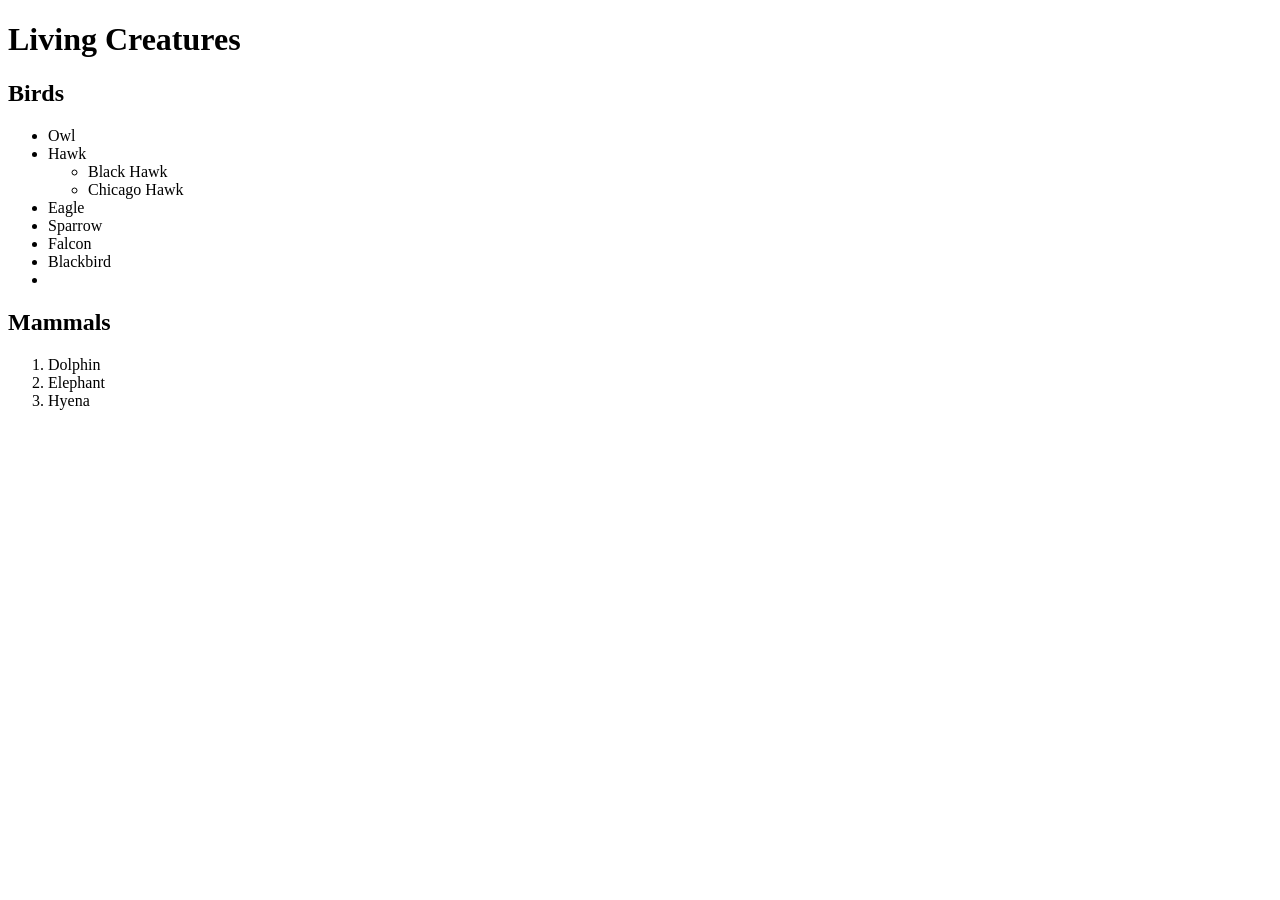
<file: Domashno 1  - Functions and Function Expressions/index.html>
<!DOCTYPE html>
<html>
<head lang="en">
    <meta charset="UTF-8">
    <title></title>
</head>
<body>
    <header>
        <h1>Living Creatures</h1>
    </header>
    <section>
        <article class="birds">
            <h2 class="birds-heading">Birds</h2>
            <ul class="birds-list">
                <li class="bird">Nightingale</li>
                <li class="bird">Owl</li>
                <li class="bird">Hawk
                    <ul>
                        <li class="sub-bird">Black Hawk</li>
                        <li class="sub-bird">Chicago Hawk</li>
                    </ul>
                </li>
                <li id="eagle" class="bird">Eagle</li>
                <li class="bird">Sparrow</li>
                <li class="bird">Falcon</li>
                <li class="bird">Blackbird</li>
            </ul>
        </article>
        <article class="mammals">
            <h2 class="mammal-heading">Mammals</h2>
            <ol class="mammal-list">
                <li id="dolphin" class="mammal">Dolphin</li>
                <li class="mammal">Elephant</li>
                <li class="mammal">Hyena</li>
            </ol>
        </article>

    </section>
<script type="text/javascript" src="6.DOM_Travesal.js" defer></script>
<script type="text/javascript" src="7.DOM_Manipulation.js" defer></script>
</body>
</html>
</file>
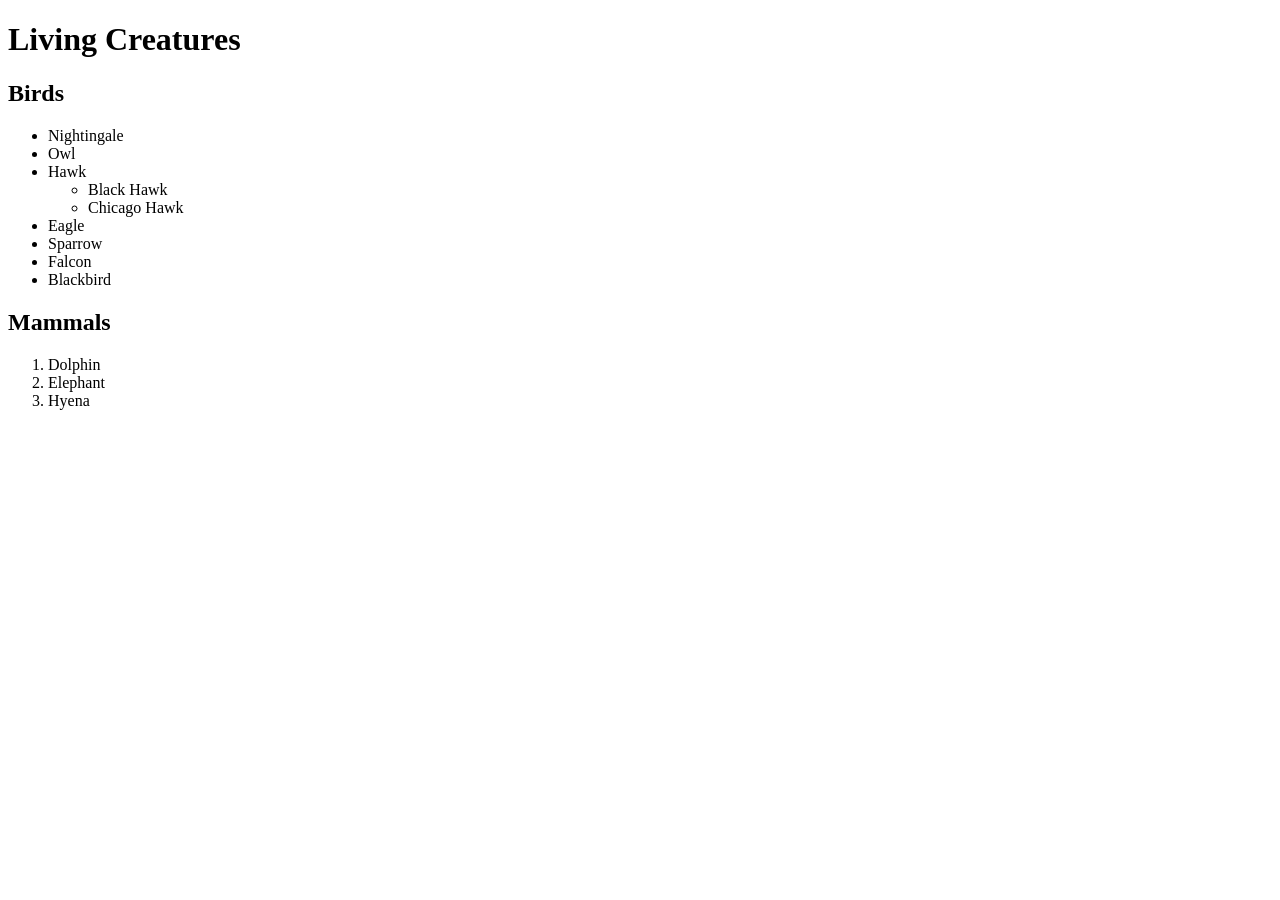
<file: Domashno 1  - Functions and Function Expressions/ot galia/index.html>
<!DOCTYPE html>
<html>
<head lang="en">
    <meta charset="UTF-8">
    <title></title>
</head>
<body>
    <header>
        <h1>Living Creatures</h1>
    </header>
    <section>


        <article class="birds">
            <h2 class="birds-heading">Birds</h2>
            <ul class="birds-list">
                <li class="bird">Nightingale</li>
                <li class="bird">Owl</li>
                <li class="bird">Hawk
                        <ul>
                        <li class="sub-bird">Black Hawk</li>
                        <li class="sub-bird">Chicago Hawk</li>
                    </ul>
                </li>
                <li id="eagle" class="bird">Eagle</li>
                <li class="bird">Sparrow</li>
                <li class="bird">Falcon</li>
                <li class="bird">Blackbird</li>
            </ul>
        </article>



        <article class="mammals">
            <h2 class="mammal-heading">Mammals</h2>
            <ol class="mammal-list">
                <li id="dolphin" class="mammal">Dolphin</li>
                <li class="mammal">Elephant</li>
                <li class="mammal">Hyena</li>
            </ol>
        </article>

    </section>
    <script type="text/javascript" src="06.js"></script>

</body>
</html>
</file>
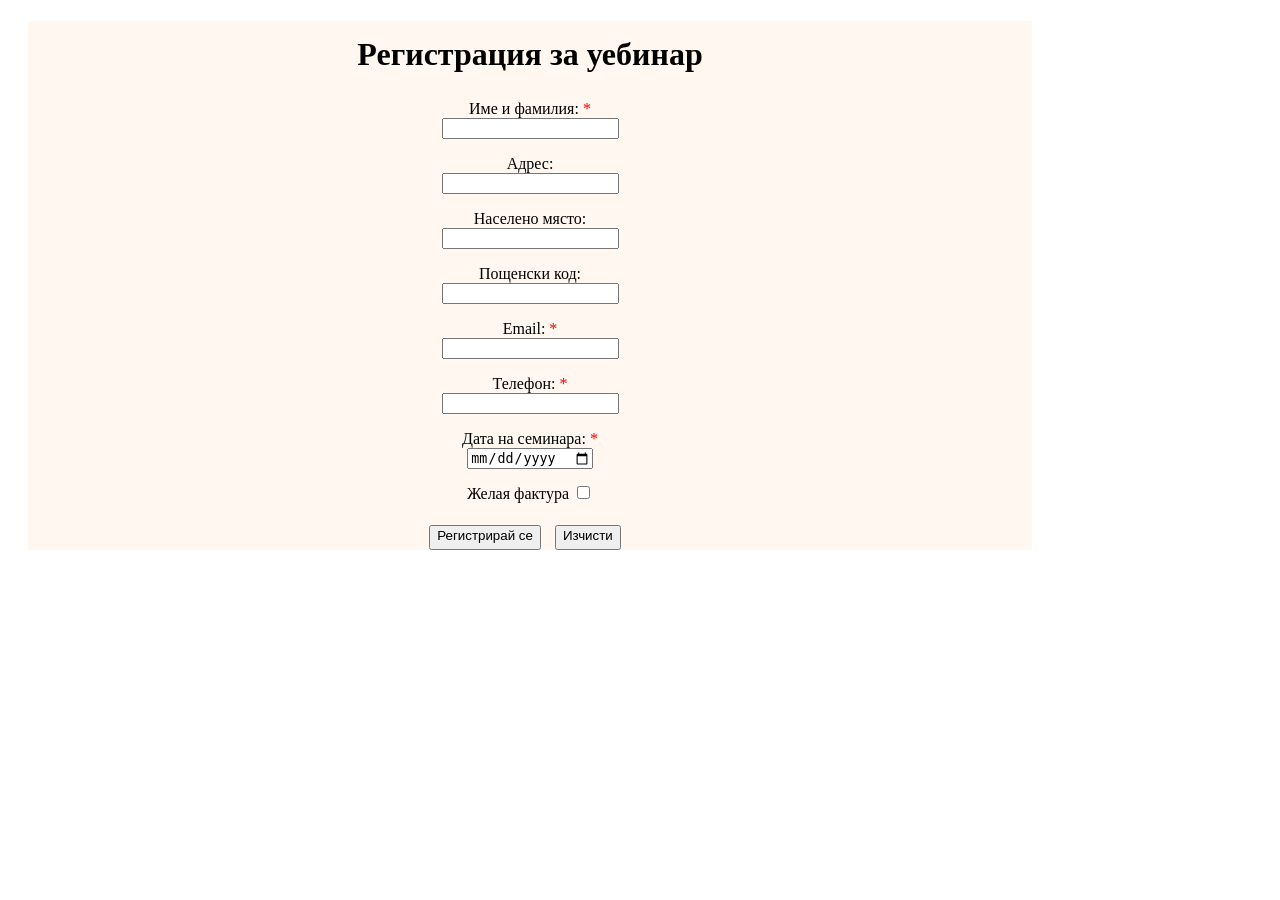
<file: Domashno 2 - DOM/01.Webinar registration form/index.html>
<!DOCTYPE html>
<html lang="en">
<head>
    <meta charset="UTF-8">
    <title>Problem 1 - Webinar registration form</title>
    <link type="text/css" rel="stylesheet" href="styles.css" />
</head>
<body>
    <div id="wrapper">
        <header>
            <h1>Регистрация за уебинар</h1>
        </header>

        <form name="registration" action="/" method="post">
            <div>
                <p>Име и фамилия: <span>*   </span></p>
                <input type="text" name="name" value=" " />

                <p>Адрес: </p>
                <input type="text" name="adress" value=" " />

                <p>Населено място: </p>
                <input type="text" name="location" value=" " />

                <p>Пощенски код: </p>
                <input type="text" name="postal_code" value=" " />

                <p>Email: <span>*   </span></p>
                <input type="email" name="name" value=" " />

                <p>Телефон: <span>*   </span></p>
                <input type="text" name="phone" value=" " />

                <p>Дата на семинара: <span>*   </span></p>
                <input type="date" name="date" value=" " />

                <div id="facture">
                    <p>Желая фактура</p>
                    <input type="checkbox" name="checkbox" id="checkbox" value=" " />
                </div>

                <div id="div_to_show">
                    <p>Фирма/Организация: <span>*   </span></p>
                    <input type="text" name="company" value=" " />

                    <p>МОЛ: <span>*   </span></p>
                    <input type="text" name="mol" value=" " />

                    <p>ЕИК: <span>*   </span></p>
                    <input type="text" name="eik" value=" " />

                    <p>ИН по ДДС: <span>*   </span></p>
                    <input type="text" name="in" value=" " />

                    <p>Адрес: <span>*   </span></p>
                    <input type="text" name="company_adress" value=" " />
                </div>
            </div>
        </form>

        <footer>
          <button type="button">Регистрирай се</button>
            <button type="button">Изчисти</button>
        </footer>
    </div>
<script type="text/javascript" src="checkbox_function.js" defer></script>
</body>
</html>
</file>
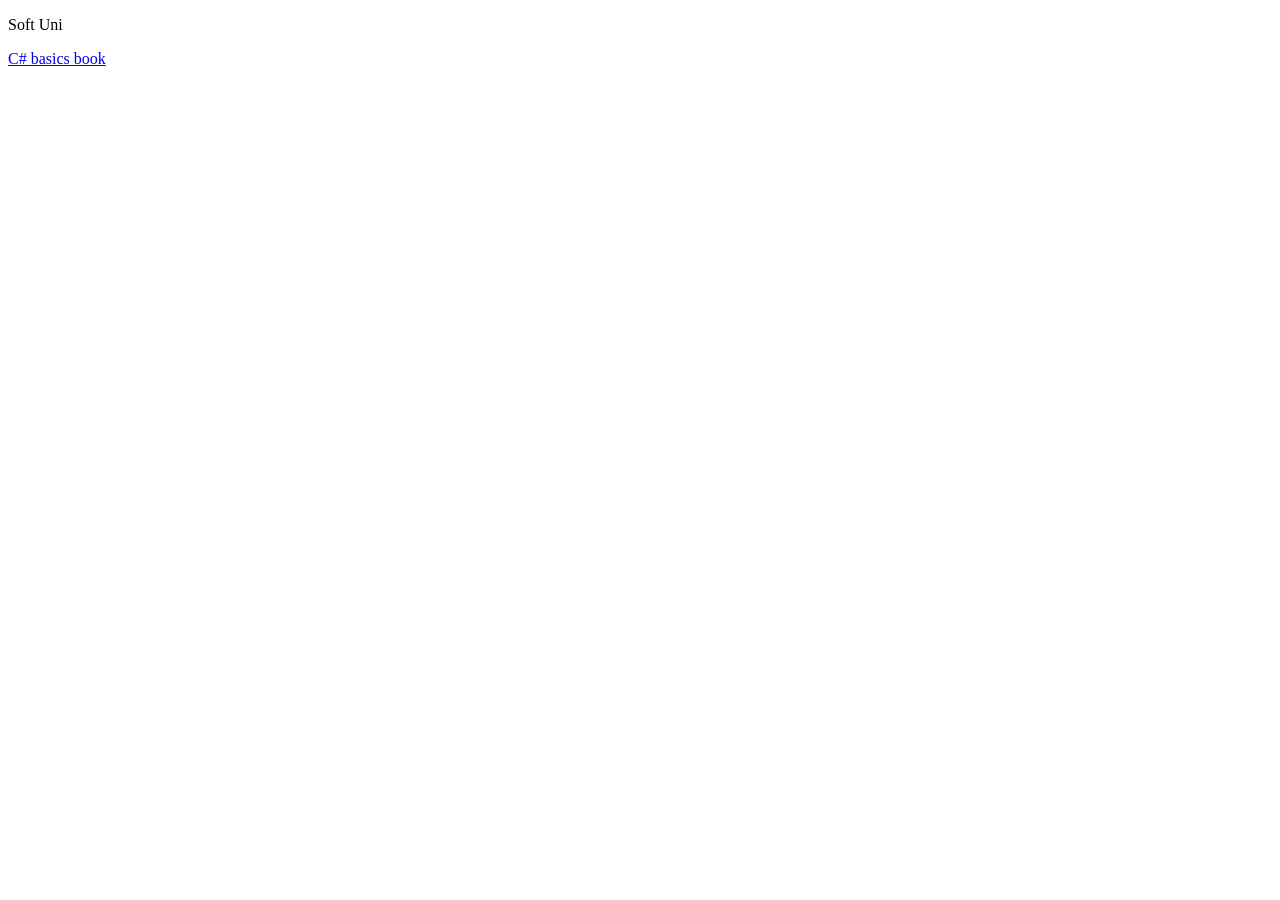
<file: Domashno 2 - DOM/04.Create HTML Generator Object/index.html>
<!DOCTYPE html>
<html lang="en">
<head>
    <meta charset="UTF-8">
    <title>Problem 4 - Create HTML Generator Object</title>
</head>
<body>
<div id="wrapper"></div>
<div id="book"></div>
<script type="text/javascript" src="HTML_Generator.js" defer></script>
</body>
</html>
</file>
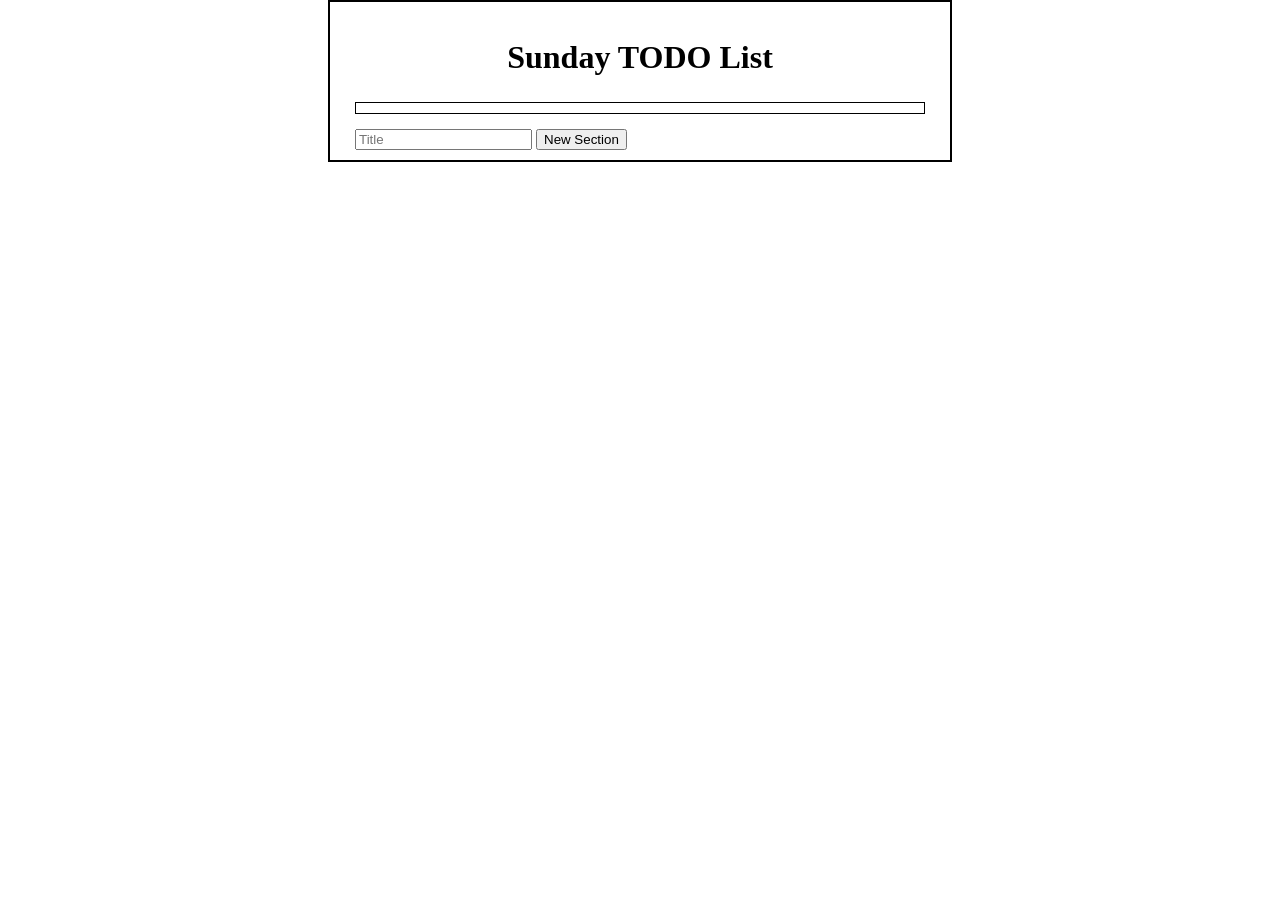
<file: Domashno 5 - JavaScript Design Patterns/Problem 1. TODO List Module/index.html>
<!DOCTYPE html>
<html lang="en">
<head>
    <meta charset="UTF-8">
    <title>TODO List Module</title>
    <link type="text/css" rel="stylesheet" href="styles.css" />
</head>
<body>
    <script type="text/javascript" src="Scripts/listItem.js" defer></script>
    <script type="text/javascript" src="Scripts/section.js" defer></script>
    <script type="text/javascript" src="Scripts/container.js" defer></script>
    <script type="text/javascript" src="Scripts/main.js" defer></script>
</body>
</html>
</file>
<file: Domashno 2 - DOM/01.Webinar registration form/styles.css>
body {
    width: 1024px;
    height: 768px;
}

footer {
    align: center;
    vertical-align: bottom;
    padding-top: 22px;
}

#wrapper {
    margin: 0;
    margin-left: 20px;
    padding: 0;
    text-align: center;
    background-color: #FFF7F0;
}

#facture  > p {
    display: inline-block;
}

h1 {
    padding: 5px;
    padding-top: 15px;
}

span {
    color: red;
}

p {
    margin-bottom: 0;
}

button {
    padding-bottom: 5px;
    margin-right: 10px;
}

#div_to_show {
    display: none;
}
</file>
<file: Domashno 5 - JavaScript Design Patterns/Problem 1. TODO List Module/styles.css>
body {
    margin: 0;
    padding: 0;
}

#listWrapper {
    width: 600px;
    margin: 0 auto;
    padding: 10px;
    border: 2px solid black;
}

h1 {
    text-align: center;
    font-size: 2rem;
}

h2 {
    text-align: right;
    margin: 0;
}

#sectionWrapper {
    padding: 5px;
    margin: 15px;
    border: 1px solid black;
}

#sectionWrapper > section {
    margin: 5px;
    padding: 5px;
}

div.listContainer {
    border: 1px solid black;
    padding: 10px;
    margin-bottom: 5px;
}

.listContainer > div {
    margin: 3px 0;
}

input[name='itemName'], button[name='addItemButton'] {
    position: relative;
    left: 335px;
    margin: 2px;
}

input[type='checkbox']:checked + label {
    background-color: lightgreen;
}

label {
    display: inline-block;
    border-bottom: 1px solid black;
    width: 90%;
    height: 100%;
}

#listWrapper > input {
    margin: 0 4px 0 15px;
}
</file>
